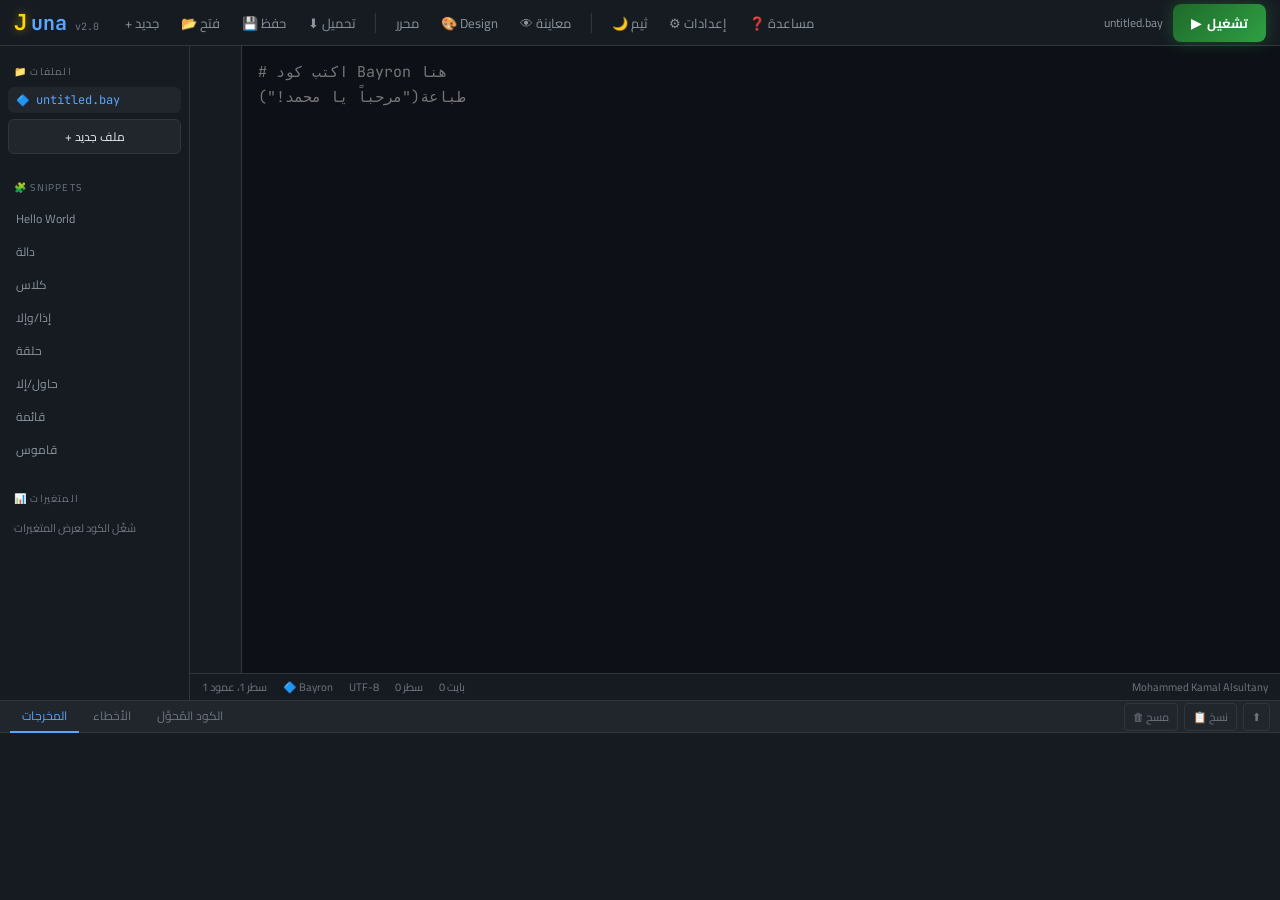
<file: index.html>
<!DOCTYPE html>
<html lang="ar" dir="ltr">
<head>
<meta charset="UTF-8">
<meta name="viewport" content="width=device-width, initial-scale=1.0">
<title>Juna — Bayron IDE | أول محرر أكواد عربي في العالم</title>

<!-- SEO -->
<meta name="description" content="Juna هو أول محرر أكواد عربي في العالم للغة Bayron البرمجية. اخترعه محمد كمال السلطاني. يدعم العربية والإنجليزية معاً. مجاني وسهل الاستخدام.">
<meta name="keywords" content="Juna, Bayron, لغة برمجة عربية, محرر أكواد عربي, برمجة بالعربي, محمد كمال السلطاني, Arabic programming language, Bayron IDE, Arabic IDE, تعلم البرمجة بالعربي">
<meta name="author" content="Mohammed Kamal Alsultany">
<meta name="robots" content="index, follow">
<meta name="language" content="Arabic, English">
<meta name="revisit-after" content="7 days">

<!-- Open Graph (Facebook, WhatsApp, LinkedIn) -->
<meta property="og:type" content="website">
<meta property="og:url" content="https://4394jafor.github.io/juna-bayron-ide/">
<meta property="og:title" content="Juna — أول محرر أكواد عربي في العالم">
<meta property="og:description" content="محرر أكواد احترافي للغة Bayron العربية. اخترعه محمد كمال السلطاني. مجاني للجميع.">
<meta property="og:image" content="https://4394jafor.github.io/juna-bayron-ide/icons/preview.png">
<meta property="og:locale" content="ar_SA">

<!-- Twitter Card -->
<meta name="twitter:card" content="summary_large_image">
<meta name="twitter:title" content="Juna — أول محرر أكواد عربي في العالم">
<meta name="twitter:description" content="محرر أكواد احترافي للغة Bayron العربية. اخترعه محمد كمال السلطاني.">
<meta name="twitter:image" content="https://4394jafor.github.io/juna-bayron-ide/icons/preview.png">

<!-- Canonical -->
<link rel="canonical" href="https://4394jafor.github.io/juna-bayron-ide/">
<link rel="icon" type="image/png" href="favicon.png">
<link rel="apple-touch-icon" href="favicon.png">

<link rel="stylesheet" href="css/style.css">
<link rel="stylesheet" href="https://fonts.googleapis.com/css2?family=JetBrains+Mono:wght@400;700&display=swap">
</head>
<body>

<!-- SPLASH SCREEN -->
<div id="splash">
  <div id="splash-content">
    <div id="splash-logo">
      <span class="s-j">J</span><span class="s-una">una</span>
    </div>
    <div id="splash-sub">Bayron Language IDE</div>
    <div id="splash-author">by Mohammed Kamal Alsultany</div>
    <div id="splash-bar"><div id="splash-fill"></div></div>
    <div id="splash-msg">جاري التحميل...</div>
  </div>
</div>

<!-- TOP BAR -->
<div id="topbar">
  <div id="logo-area">
    <span class="logo-j">J</span><span class="logo-una">una</span>
    <span class="logo-ver">v2.0</span>
  </div>

  <div id="menu-bar">
    <div class="menu-group">
      <div class="menu-btn" onclick="newFile()">+ جديد</div>
      <div class="menu-btn" onclick="openFile()">📂 فتح</div>
      <div class="menu-btn" onclick="saveFile()">💾 حفظ</div>
      <div class="menu-btn" onclick="downloadFile()">⬇ تحميل</div>
    </div>
    <div class="menu-sep"></div>
    <div class="menu-group">
      <div class="menu-btn" id="btn-code" onclick="switchTab('code')" class="active">محرر</div>
      <div class="menu-btn" id="btn-design" onclick="switchTab('design')">🎨 Design</div>
      <div class="menu-btn" id="btn-preview" onclick="switchTab('preview')">👁 معاينة</div>
    </div>
    <div class="menu-sep"></div>
    <div class="menu-group">
      <div class="menu-btn" onclick="toggleTheme()">🌙 ثيم</div>
      <div class="menu-btn" onclick="openSettings()">⚙ إعدادات</div>
      <div class="menu-btn" onclick="openHelp()">❓ مساعدة</div>
    </div>
  </div>

  <div id="topbar-right">
    <div id="filename-display">untitled.bay</div>
    <button id="run-btn" onclick="runCode()">
      <span>▶</span> تشغيل
    </button>
  </div>
</div>

<!-- MAIN -->
<div id="workspace">

  <!-- SIDEBAR -->
  <div id="sidebar">
    <div class="panel-title">📁 الملفات</div>
    <div id="file-list">
      <div class="file-entry active" onclick="selectFile(this, 'untitled.bay')">
        <span class="file-icon">🔷</span> untitled.bay
      </div>
    </div>
    <button class="side-btn" onclick="newFile()">+ ملف جديد</button>

    <div class="panel-title" style="margin-top:16px">🧩 Snippets</div>
    <div id="snippet-list">
      <div class="snippet-item" onclick="insertSnippet('hello')">Hello World</div>
      <div class="snippet-item" onclick="insertSnippet('func')">دالة</div>
      <div class="snippet-item" onclick="insertSnippet('class')">كلاس</div>
      <div class="snippet-item" onclick="insertSnippet('if')">إذا/وإلا</div>
      <div class="snippet-item" onclick="insertSnippet('loop')">حلقة</div>
      <div class="snippet-item" onclick="insertSnippet('try')">حاول/إلا</div>
      <div class="snippet-item" onclick="insertSnippet('list')">قائمة</div>
      <div class="snippet-item" onclick="insertSnippet('dict')">قاموس</div>
    </div>

    <div class="panel-title" style="margin-top:16px">📊 المتغيرات</div>
    <div id="vars-panel"><div class="hint-text">شغّل الكود لعرض المتغيرات</div></div>
  </div>

  <!-- CODE TAB -->
  <div id="tab-code" class="tab-panel active">
    <div id="editor-container">
      <div id="line-nums"></div>
      <div id="editor-inner">
        <textarea id="editor"
          spellcheck="false"
          autocomplete="off"
          autocorrect="off"
          autocapitalize="off"
          placeholder="# اكتب كود Bayron هنا&#10;طباعة(&quot;مرحباً يا محمد!&quot;)"
          oninput="onInput()"
          onscroll="onScroll()"
          onkeydown="onKeyDown(event)"
          onclick="onCursorMove()"
          onkeyup="onCursorMove()"></textarea>
        <div id="highlight" aria-hidden="true"></div>
      </div>
    </div>
    <!-- Autocomplete -->
    <div id="autocomplete-box"></div>
    <!-- Status bar -->
    <div id="statusbar">
      <span id="st-pos">سطر 1، عمود 1</span>
      <span id="st-lang">🔷 Bayron</span>
      <span id="st-encoding">UTF-8</span>
      <span id="st-lines">0 سطر</span>
      <span id="st-size">0 بايت</span>
      <span id="st-author">Mohammed Kamal Alsultany</span>
    </div>
  </div>

  <!-- DESIGN TAB -->
  <div id="tab-design" class="tab-panel">
    <div id="design-tools">
      <div class="panel-title">🔧 العناصر</div>
      <div id="elements-palette">
        <div class="el-item" draggable="true" data-el="button" ondragstart="elDragStart(event)">🔲 زر</div>
        <div class="el-item" draggable="true" data-el="label" ondragstart="elDragStart(event)">🏷 نص</div>
        <div class="el-item" draggable="true" data-el="input" ondragstart="elDragStart(event)">✏ إدخال</div>
        <div class="el-item" draggable="true" data-el="textarea" ondragstart="elDragStart(event)">📝 نص طويل</div>
        <div class="el-item" draggable="true" data-el="image" ondragstart="elDragStart(event)">🖼 صورة</div>
        <div class="el-item" draggable="true" data-el="checkbox" ondragstart="elDragStart(event)">☑ اختيار</div>
        <div class="el-item" draggable="true" data-el="select" ondragstart="elDragStart(event)">📋 قائمة منسدلة</div>
        <div class="el-item" draggable="true" data-el="progress" ondragstart="elDragStart(event)">📊 شريط تقدم</div>
        <div class="el-item" draggable="true" data-el="divider" ondragstart="elDragStart(event)">➖ فاصل</div>
        <div class="el-item" draggable="true" data-el="container" ondragstart="elDragStart(event)">📦 حاوية</div>
      </div>
      <div class="panel-title" style="margin-top:12px">🎨 الخصائص</div>
      <div id="props-panel"><div class="hint-text">اختر عنصراً</div></div>
      <div class="panel-title" style="margin-top:12px">⚡ الكود</div>
      <div style="display:flex;gap:6px;padding:4px">
        <button class="side-btn" onclick="sendCodeToEditor()" style="flex:1">→ للمحرر</button>
        <button class="side-btn" onclick="copyGenCode()" style="flex:1">نسخ</button>
      </div>
    </div>
    <div id="design-canvas"
      ondragover="event.preventDefault()"
      ondrop="elDrop(event)"
      onclick="canvasClick(event)">
      <div id="canvas-grid"></div>
      <div class="canvas-empty">اسحب عناصر من اليسار وأفلتها هنا</div>
    </div>
    <div id="design-code-panel">
      <div class="panel-title">كود Bayron المُولَّد</div>
      <pre id="gen-code-view"># اسحب عناصر لتوليد الكود</pre>
    </div>
  </div>

  <!-- PREVIEW TAB -->
  <div id="tab-preview" class="tab-panel">
    <div id="preview-area">
      <div class="hint-text" style="margin:auto">شغّل الكود لعرض المعاينة</div>
    </div>
  </div>

</div>

<!-- TERMINAL -->
<div id="terminal-section">
  <div id="terminal-header">
    <div id="terminal-tabs">
      <div class="t-tab active" onclick="switchTermTab('output')">المخرجات</div>
      <div class="t-tab" onclick="switchTermTab('errors')">الأخطاء</div>
      <div class="t-tab" onclick="switchTermTab('transpiled')">الكود المُحوَّل</div>
    </div>
    <div id="terminal-actions">
      <button onclick="clearTerminal()">🗑 مسح</button>
      <button onclick="copyTerminal()">📋 نسخ</button>
      <button id="resize-term" onmousedown="startResizeTerm(event)">⬆</button>
    </div>
  </div>
  <div id="terminal-body">
    <div id="term-output" class="term-pane active"></div>
    <div id="term-errors" class="term-pane"></div>
    <div id="term-transpiled" class="term-pane"></div>
  </div>
</div>

<!-- SETTINGS MODAL -->
<div id="modal-settings" class="modal" style="display:none">
  <div class="modal-box">
    <div class="modal-title">⚙ إعدادات Juna</div>
    <div class="setting-row">
      <label>حجم الخط</label>
      <input type="range" id="set-fontsize" min="12" max="26" value="15" oninput="liveFont(this.value)">
      <span id="set-fontsize-val">15px</span>
    </div>
    <div class="setting-row">
      <label>تبويب</label>
      <select id="set-tabsize">
        <option value="2">2 مسافات</option>
        <option value="4" selected>4 مسافات</option>
      </select>
    </div>
    <div class="setting-row">
      <label>ترقيم الأسطر</label>
      <input type="checkbox" id="set-linenums" checked onchange="toggleLineNums()">
    </div>
    <div class="setting-row">
      <label>إكمال تلقائي</label>
      <input type="checkbox" id="set-autocomplete" checked>
    </div>
    <div class="setting-row">
      <label>مسار bayron.py</label>
      <input type="text" id="set-bayron-path" placeholder="للتشغيل المحلي (اختياري)">
    </div>
    <div class="modal-actions">
      <button class="btn-primary" onclick="saveSettings()">حفظ</button>
      <button class="btn-secondary" onclick="closeModal('modal-settings')">إلغاء</button>
    </div>
  </div>
</div>

<!-- HELP MODAL -->
<div id="modal-help" class="modal" style="display:none">
  <div class="modal-box" style="max-width:600px">
    <div class="modal-title">❓ مساعدة Juna</div>
    <div class="help-content">
      <h3>اختصارات لوحة المفاتيح</h3>
      <table class="help-table">
        <tr><td>Ctrl+S</td><td>حفظ الملف</td></tr>
        <tr><td>F5</td><td>تشغيل الكود</td></tr>
        <tr><td>Ctrl+Z</td><td>تراجع</td></tr>
        <tr><td>Ctrl+/</td><td>تعليق السطر</td></tr>
        <tr><td>Tab</td><td>مسافة بادئة</td></tr>
        <tr><td>Ctrl+D</td><td>تكرار السطر</td></tr>
        <tr><td>Ctrl+F</td><td>بحث</td></tr>
      </table>
      <h3 style="margin-top:16px">أمثلة Bayron</h3>
      <pre class="help-code">طباعة("مرحباً!")
اسم = مدخل("ما اسمك؟ ")
إذا اسم == "محمد":
    طباعة("أهلاً يا مخترع Bayron!")
وإلا:
    طباعة("أهلاً " + اسم)</pre>
    </div>
    <div class="modal-actions">
      <button class="btn-primary" onclick="closeModal('modal-help')">إغلاق</button>
    </div>
  </div>
</div>

<script src="js/keywords.js"></script>
<script src="js/highlighter.js"></script>
<script src="js/design.js"></script>
<script src="js/app.js"></script>
</body>
</html>
</file>
<file: css/style.css>
@import url('https://fonts.googleapis.com/css2?family=JetBrains+Mono:wght@400;700&family=Cairo:wght@400;700&display=swap');

*, *::before, *::after { margin:0; padding:0; box-sizing:border-box; }

:root {
  --bg0: #0a0e17;
  --bg1: #0d1117;
  --bg2: #161b22;
  --bg3: #21262d;
  --bg4: #2d333b;
  --border: #30363d;
  --text: #e6edf3;
  --text2: #8b949e;
  --text3: #6e7681;
  --accent: #58a6ff;
  --gold: #ffd700;
  --green: #3fb950;
  --red: #f85149;
  --orange: #ffa657;
  --purple: #bc8cff;
  --cyan: #79c0ff;
  --pink: #ff7eb3;
  --mono: 'JetBrains Mono', 'Consolas', monospace;
  --ui: 'Cairo', 'Arial', sans-serif;
  --radius: 8px;
}

body {
  background: var(--bg1);
  color: var(--text);
  font-family: var(--mono);
  display: flex;
  flex-direction: column;
  height: 100vh;
  overflow: hidden;
}

/* ── SPLASH ── */
#splash {
  position: fixed; inset: 0;
  background: var(--bg0);
  display: flex; align-items: center; justify-content: center;
  z-index: 9999;
  transition: opacity 0.5s;
}
#splash-content { text-align: center; }
#splash-logo { font-size: 72px; font-weight: 700; line-height: 1; }
.s-j { color: var(--gold); text-shadow: 0 0 30px var(--gold); }
.s-una { color: var(--accent); }
#splash-sub { color: var(--text2); font-size: 16px; margin-top: 8px; letter-spacing: 3px; }
#splash-author { color: var(--text3); font-size: 13px; margin-top: 6px; }
#splash-bar {
  width: 300px; height: 3px;
  background: var(--bg3);
  border-radius: 2px;
  margin: 24px auto 8px;
  overflow: hidden;
}
#splash-fill {
  height: 100%;
  background: linear-gradient(90deg, var(--gold), var(--accent));
  width: 0%;
  transition: width 0.1s;
  border-radius: 2px;
}
#splash-msg { font-size: 12px; color: var(--text3); }

/* ── TOP BAR ── */
#topbar {
  display: flex; align-items: center;
  background: var(--bg2);
  border-bottom: 1px solid var(--border);
  height: 46px; padding: 0 14px; gap: 16px;
  flex-shrink: 0; z-index: 100;
}
#logo-area { display: flex; align-items: center; gap: 4px; flex-shrink: 0; }
.logo-j { font-size: 22px; font-weight: 700; color: var(--gold); text-shadow: 0 0 10px rgba(255,215,0,0.5); }
.logo-una { font-size: 20px; font-weight: 700; color: var(--accent); }
.logo-ver { font-size: 10px; color: var(--text3); margin-left: 4px; align-self: flex-end; margin-bottom: 4px; }

#menu-bar { display: flex; align-items: center; gap: 4px; flex: 1; font-family: var(--ui); }
.menu-group { display: flex; gap: 2px; }
.menu-btn {
  padding: 5px 10px; border-radius: 6px; cursor: pointer;
  font-size: 13px; color: var(--text2); transition: all 0.15s;
  user-select: none; white-space: nowrap;
}
.menu-btn:hover { background: var(--bg3); color: var(--text); }
.menu-btn.tab-active { background: var(--bg3); color: var(--accent); border-bottom: 2px solid var(--accent); }
.menu-sep { width: 1px; height: 20px; background: var(--border); margin: 0 6px; }

#topbar-right { display: flex; align-items: center; gap: 10px; flex-shrink: 0; }
#filename-display { font-size: 12px; color: var(--text2); font-family: var(--ui); }
#run-btn {
  background: linear-gradient(135deg, #1f6a2a, #2ea043);
  color: #fff; border: none; border-radius: 8px;
  padding: 7px 18px; font-size: 13px; font-weight: 700;
  cursor: pointer; transition: all 0.2s; font-family: var(--ui);
  box-shadow: 0 0 16px rgba(46,160,67,0.35);
  display: flex; align-items: center; gap: 6px;
}
#run-btn:hover { transform: translateY(-1px); box-shadow: 0 4px 20px rgba(46,160,67,0.5); }
#run-btn:active { transform: translateY(0); }
#run-btn.running { background: linear-gradient(135deg, #6a1f1f, #a03030); box-shadow: 0 0 16px rgba(160,46,46,0.35); }

/* ── WORKSPACE ── */
#workspace {
  display: flex; flex: 1; overflow: hidden;
}

/* ── SIDEBAR ── */
#sidebar {
  width: 190px; background: var(--bg2);
  border-right: 1px solid var(--border);
  display: flex; flex-direction: column;
  padding: 10px 8px; gap: 2px; flex-shrink: 0;
  overflow-y: auto;
}
.panel-title {
  font-size: 10px; color: var(--text3);
  text-transform: uppercase; letter-spacing: 1.2px;
  padding: 6px 6px 4px; font-family: var(--ui);
}
#file-list, #snippet-list { display: flex; flex-direction: column; gap: 2px; }
.file-entry {
  display: flex; align-items: center; gap: 6px;
  padding: 5px 8px; border-radius: 6px;
  cursor: pointer; font-size: 12px; color: var(--text2);
  transition: 0.15s;
}
.file-entry:hover, .file-entry.active { background: var(--bg3); color: var(--accent); }
.file-icon { font-size: 11px; }
.snippet-item {
  padding: 4px 8px; border-radius: 5px;
  cursor: pointer; font-size: 12px; color: var(--text2);
  transition: 0.15s; font-family: var(--ui);
}
.snippet-item:hover { background: var(--bg3); color: var(--purple); }
.side-btn {
  background: var(--bg3); border: 1px solid var(--border);
  color: var(--text); border-radius: 6px;
  padding: 5px 8px; cursor: pointer; font-size: 12px;
  width: 100%; transition: 0.15s; font-family: var(--ui);
  margin-top: 4px;
}
.side-btn:hover { border-color: var(--accent); color: var(--accent); }
.hint-text { font-size: 11px; color: var(--text3); padding: 4px 6px; font-family: var(--ui); }
#vars-panel { font-size: 11px; }

/* ── TAB PANELS ── */
.tab-panel { display: none; flex: 1; overflow: hidden; flex-direction: column; position: relative; }
.tab-panel.active { display: flex; }

/* ── EDITOR ── */
#editor-container {
  flex: 1; display: flex; overflow: hidden; position: relative;
  background: var(--bg1);
}
#line-nums {
  width: 52px; background: var(--bg2);
  color: var(--text3); font-size: 14px; line-height: 1.65;
  padding: 14px 8px 14px 0; text-align: right;
  border-right: 1px solid var(--border);
  overflow: hidden; flex-shrink: 0;
  white-space: pre; user-select: none;
  font-family: var(--mono);
}
#editor-inner {
  flex: 1; position: relative; overflow: hidden;
}
#editor {
  position: absolute; inset: 0;
  background: transparent; color: transparent;
  caret-color: var(--gold);
  border: none; outline: none; resize: none;
  font-family: var(--mono); font-size: 15px; line-height: 1.65;
  padding: 14px 16px; overflow: auto;
  white-space: pre; tab-size: 4;
  z-index: 2;
}
#highlight {
  position: absolute; inset: 0;
  font-family: var(--mono); font-size: 15px; line-height: 1.65;
  padding: 14px 16px;
  white-space: pre; overflow: hidden;
  pointer-events: none; z-index: 1; color: var(--text);
}

/* ── SYNTAX COLORS ── */
.kw   { color: #ff7b72; font-weight: bold; }
.kw2  { color: #f97316; }
.fn   { color: #d2a8ff; }
.cls  { color: var(--gold); font-weight: bold; }
.str  { color: #a5d6ff; }
.num  { color: #79c0ff; }
.cmt  { color: #5c6774; font-style: italic; }
.bi   { color: #ffa657; }
.op   { color: #ff7b72; }
.var  { color: var(--text); }
.dec  { color: #3fb950; }
.bool { color: #ff7b72; }
.self { color: #e06c75; }

/* ── AUTOCOMPLETE ── */
#autocomplete-box {
  position: absolute; background: var(--bg3);
  border: 1px solid var(--border); border-radius: 8px;
  box-shadow: 0 8px 32px rgba(0,0,0,0.5);
  z-index: 50; display: none; min-width: 180px;
  max-height: 200px; overflow-y: auto;
}
.ac-item {
  padding: 6px 12px; cursor: pointer; font-size: 13px;
  display: flex; align-items: center; gap: 8px;
  transition: 0.1s;
}
.ac-item:hover, .ac-item.ac-selected { background: var(--bg4); color: var(--accent); }
.ac-type { font-size: 10px; color: var(--text3); margin-left: auto; }

/* ── STATUS BAR ── */
#statusbar {
  display: flex; align-items: center; gap: 16px;
  background: var(--bg2); border-top: 1px solid var(--border);
  padding: 3px 12px; font-size: 11px; color: var(--text3);
  flex-shrink: 0; font-family: var(--ui);
}
#statusbar span { white-space: nowrap; }
#st-author { margin-left: auto; color: var(--text3); }

/* ── DESIGN TAB ── */
#tab-design { flex-direction: row; }
#design-tools {
  width: 190px; background: var(--bg2);
  border-right: 1px solid var(--border);
  display: flex; flex-direction: column;
  padding: 10px 8px; overflow-y: auto; flex-shrink: 0;
}
#elements-palette { display: flex; flex-direction: column; gap: 3px; }
.el-item {
  padding: 7px 10px; background: var(--bg3);
  border: 1px solid var(--border); border-radius: 6px;
  cursor: grab; font-size: 12px; color: var(--text);
  transition: 0.15s; display: flex; align-items: center; gap: 6px;
  font-family: var(--ui);
}
.el-item:hover { border-color: var(--accent); color: var(--accent); background: var(--bg4); }
.el-item:active { cursor: grabbing; }

#design-canvas {
  flex: 1; background: #111827;
  background-image:
    linear-gradient(rgba(255,255,255,0.03) 1px, transparent 1px),
    linear-gradient(90deg, rgba(255,255,255,0.03) 1px, transparent 1px);
  background-size: 24px 24px;
  position: relative; overflow: hidden;
}
.canvas-empty {
  position: absolute; top: 50%; left: 50%;
  transform: translate(-50%, -50%);
  color: var(--text3); font-size: 14px;
  pointer-events: none; text-align: center;
  font-family: var(--ui);
}

/* Placed elements */
.placed {
  position: absolute; cursor: move; user-select: none;
}
.placed.sel { outline: 2px solid var(--accent); outline-offset: 2px; }
.placed:hover { outline: 1px dashed var(--text3); }
.resize-handle {
  position: absolute; bottom: -4px; right: -4px;
  width: 10px; height: 10px; background: var(--accent);
  border-radius: 2px; cursor: se-resize;
}
.del-handle {
  position: absolute; top: -8px; right: -8px;
  width: 16px; height: 16px; background: var(--red);
  border-radius: 50%; cursor: pointer; font-size: 10px;
  display: none; align-items: center; justify-content: center;
  color: #fff; line-height: 1;
}
.placed.sel .del-handle { display: flex; }

/* Design elements rendering */
.d-btn {
  padding: 8px 16px; background: var(--accent);
  color: #000; border: none; border-radius: 6px;
  font-size: 13px; cursor: pointer; white-space: nowrap;
  font-family: var(--ui);
}
.d-label { font-size: 14px; color: var(--text); white-space: nowrap; font-family: var(--ui); }
.d-input {
  padding: 6px 10px; background: var(--bg3);
  border: 1px solid var(--border); border-radius: 6px;
  color: var(--text); font-size: 13px; min-width: 120px;
  font-family: var(--ui);
}
.d-textarea {
  padding: 6px 10px; background: var(--bg3);
  border: 1px solid var(--border); border-radius: 6px;
  color: var(--text); font-size: 13px; resize: none;
  min-width: 160px; min-height: 80px; font-family: var(--ui);
}
.d-checkbox { display: flex; align-items: center; gap: 6px; font-size: 14px; color: var(--text); font-family: var(--ui); }
.d-select {
  padding: 6px 10px; background: var(--bg3);
  border: 1px solid var(--border); border-radius: 6px;
  color: var(--text); font-size: 13px; font-family: var(--ui);
}
.d-progress { width: 160px; height: 12px; accent-color: var(--accent); }
.d-divider { width: 120px; height: 2px; background: var(--border); }
.d-container {
  min-width: 140px; min-height: 80px;
  border: 2px dashed var(--border); border-radius: 8px;
  background: rgba(255,255,255,0.02);
}
.d-image {
  width: 80px; height: 60px; background: var(--bg3);
  border: 2px dashed var(--border); border-radius: 6px;
  display: flex; align-items: center; justify-content: center;
  font-size: 24px;
}

#props-panel { padding: 4px 0; }
.prop-group { margin-bottom: 8px; }
.prop-group label { display: block; font-size: 11px; color: var(--text3); margin-bottom: 3px; font-family: var(--ui); }
.prop-group input, .prop-group select {
  width: 100%; background: var(--bg3); border: 1px solid var(--border);
  border-radius: 5px; color: var(--text); padding: 4px 7px;
  font-size: 12px; font-family: var(--ui);
}
.prop-group input[type=color] { height: 28px; padding: 2px; cursor: pointer; }

#design-code-panel {
  width: 220px; background: var(--bg2);
  border-left: 1px solid var(--border);
  display: flex; flex-direction: column; padding: 10px 8px;
  overflow: hidden; flex-shrink: 0;
}
#gen-code-view {
  flex: 1; font-size: 11px; color: var(--cyan);
  white-space: pre-wrap; overflow-y: auto;
  margin-top: 6px; line-height: 1.5; font-family: var(--mono);
}

/* ── TERMINAL ── */
#terminal-section {
  height: 200px; background: var(--bg2);
  border-top: 1px solid var(--border);
  display: flex; flex-direction: column; flex-shrink: 0;
}
#terminal-header {
  display: flex; align-items: center; justify-content: space-between;
  background: var(--bg3); border-bottom: 1px solid var(--border);
  padding: 0 10px; height: 32px; flex-shrink: 0;
}
#terminal-tabs { display: flex; gap: 2px; }
.t-tab {
  padding: 4px 12px; cursor: pointer; font-size: 12px;
  color: var(--text3); border-radius: 4px 4px 0 0;
  transition: 0.15s; font-family: var(--ui);
}
.t-tab:hover { color: var(--text); }
.t-tab.active { color: var(--accent); border-bottom: 2px solid var(--accent); }
#terminal-actions { display: flex; gap: 6px; }
#terminal-actions button {
  background: none; border: 1px solid var(--border);
  color: var(--text3); border-radius: 4px;
  padding: 3px 8px; cursor: pointer; font-size: 11px;
  transition: 0.15s; font-family: var(--ui);
}
#terminal-actions button:hover { color: var(--text); border-color: var(--text2); }
#terminal-body { flex: 1; overflow: hidden; position: relative; }
.term-pane {
  display: none; position: absolute; inset: 0;
  padding: 10px 14px; overflow-y: auto;
  font-size: 13px; line-height: 1.6; white-space: pre-wrap;
  font-family: var(--mono); user-select: text;
}
.term-pane.active { display: block; }
.t-out { color: var(--text); }
.t-err { color: var(--red); }
.t-info { color: var(--accent); }
.t-ok { color: var(--green); }
.t-warn { color: var(--orange); }

/* ── MODALS ── */
.modal {
  position: fixed; inset: 0;
  background: rgba(0,0,0,0.7); backdrop-filter: blur(4px);
  display: flex; align-items: center; justify-content: center;
  z-index: 500;
}
.modal-box {
  background: var(--bg2); border: 1px solid var(--border);
  border-radius: 12px; padding: 28px 32px;
  min-width: 400px; max-width: 90vw;
  box-shadow: 0 20px 60px rgba(0,0,0,0.6);
}
.modal-title { font-size: 18px; color: var(--gold); margin-bottom: 20px; font-family: var(--ui); font-weight: 700; }
.setting-row {
  display: flex; align-items: center; gap: 12px;
  margin-bottom: 14px; font-family: var(--ui);
}
.setting-row label { font-size: 13px; color: var(--text2); min-width: 120px; }
.setting-row input[type=text] {
  flex: 1; background: var(--bg3); border: 1px solid var(--border);
  border-radius: 6px; color: var(--text); padding: 6px 10px; font-size: 13px;
}
.setting-row input[type=range] { flex: 1; accent-color: var(--gold); }
.setting-row select {
  background: var(--bg3); border: 1px solid var(--border);
  border-radius: 6px; color: var(--text); padding: 5px 8px;
}
.modal-actions { display: flex; gap: 10px; margin-top: 20px; }
.btn-primary {
  background: var(--accent); color: #000; border: none;
  border-radius: 7px; padding: 8px 20px; cursor: pointer;
  font-size: 13px; font-weight: 700; font-family: var(--ui);
  transition: 0.2s;
}
.btn-primary:hover { filter: brightness(1.1); }
.btn-secondary {
  background: var(--bg3); border: 1px solid var(--border);
  color: var(--text); border-radius: 7px; padding: 8px 16px;
  cursor: pointer; font-size: 13px; font-family: var(--ui);
}
.btn-secondary:hover { border-color: var(--text2); }

/* Help */
.help-content h3 { font-size: 14px; color: var(--accent); margin-bottom: 8px; font-family: var(--ui); }
.help-table { width: 100%; border-collapse: collapse; font-size: 13px; font-family: var(--ui); }
.help-table td { padding: 5px 10px; border-bottom: 1px solid var(--border); }
.help-table td:first-child { color: var(--gold); font-family: var(--mono); }
.help-code {
  background: var(--bg3); border-radius: 8px; padding: 12px;
  font-size: 13px; color: var(--cyan); font-family: var(--mono);
  overflow-x: auto;
}

/* Scrollbars */
::-webkit-scrollbar { width: 6px; height: 6px; }
::-webkit-scrollbar-track { background: transparent; }
::-webkit-scrollbar-thumb { background: var(--bg4); border-radius: 3px; }
::-webkit-scrollbar-thumb:hover { background: var(--text3); }
</file>
